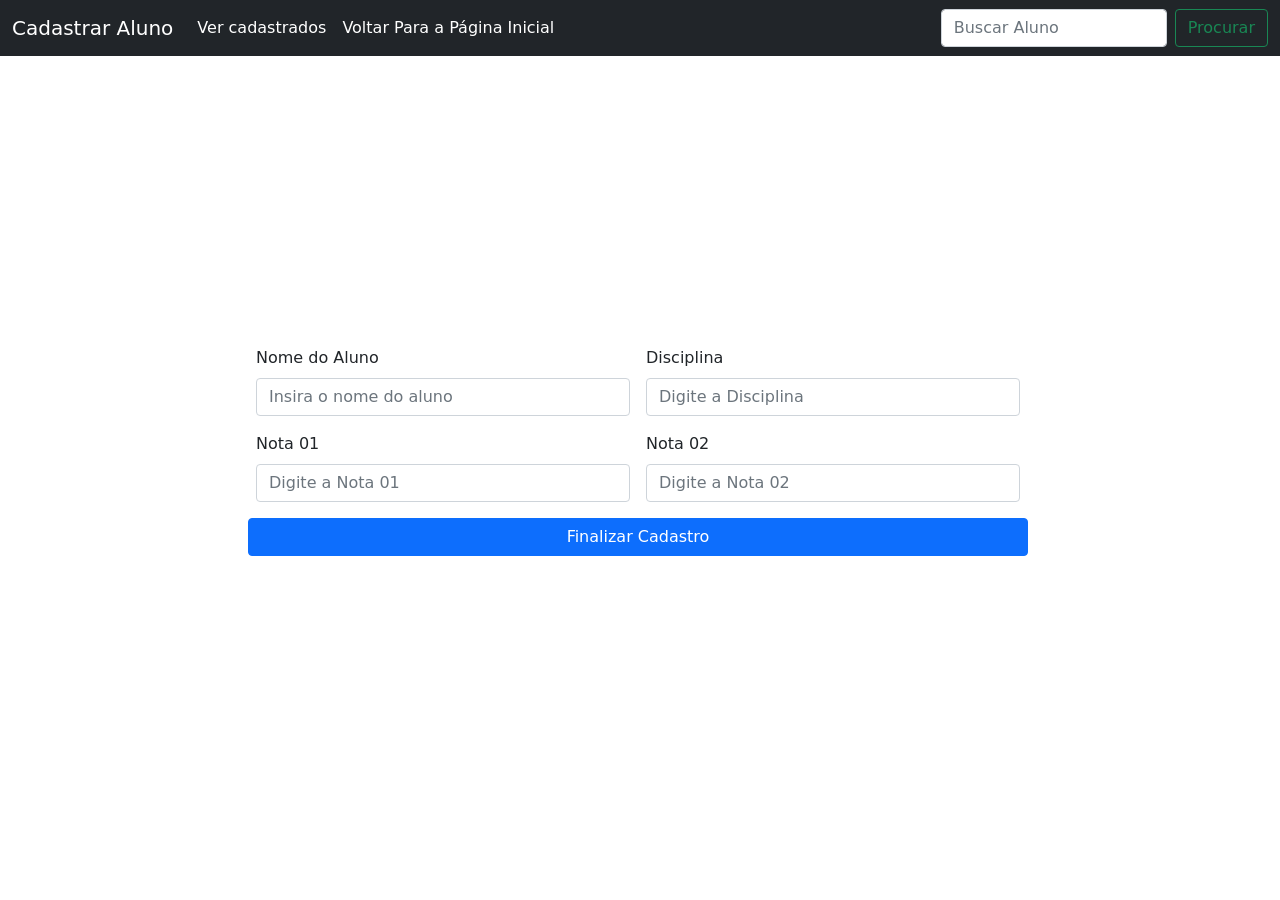
<file: aba_cadastro.html>
<!DOCTYPE html>
<html lang="pt-br">

<head>
    <meta charset="utf-8">
    <meta http-equiv="X-UA-Compatible" content="IE=edge">
    <meta name="viewport" content="width=device-width, initial-scale=1">
    <link href="css/bootstrap.min.css" rel="stylesheet">
    <link href="css/bootstrap.css" rel="stylesheet">
    <link href="js/bootstrap.min.js" rel="stylesheet">

</head>

<body>
    <!--INÍCIO-->
    <nav class="navbar navbar-expand-lg navbar-dark bg-dark">
        <div class="container-fluid">
            <a class="navbar-brand">Cadastrar Aluno</a>
            <button class="navbar-toggler" type="button" data-bs-toggle="collapse"
                data-bs-target="#navbarSupportedContent" aria-controls="navbarSupportedContent" aria-expanded="false"
                aria-label="Toggle navigation">
                <span class="navbar-toggler-icon"></span>
            </button>
            <div class="collapse navbar-collapse" id="navbarSupportedContent">
                <ul class="navbar-nav me-auto mb-2 mb-lg-0">
                        <a class="nav-link active" aria-current="page" href="http://localhost/BancoAlunos/php/verbanco.php">Ver cadastrados</a>
                    </li>
                    <li class="nav-item">
                      <a class="nav-link active" aria-current="page" href="index.html">Voltar Para a Página Inicial</a>
                  </li>
                </ul>
                <form class="d-flex">
                    <input class="form-control me-2" type="search" placeholder="Buscar Aluno" aria-label="Search">
                    <button class="btn btn-outline-success" type="submit">Procurar</button>
                </form>
            </div>
        </div>
    </nav>


    <!--Formulário-->
    <form id="formulario" class="row g-3 needs-validation" action="php/inserir.php" method="post">
        <div class="col-6">
          <label for="nome" class="form-label">Nome do Aluno</label>
          <input type="name" class="form-control" name="nome" id="nome" placeholder="Insira o nome do aluno"  required>
        </div>
        <div class="col-6">
          <label for="disciplina" class="form-label">Disciplina</label>
          <input type="name" class="form-control" name="disciplina" id="disciplina" placeholder="Digite a Disciplina"  required>
        </div>
        <div class="col-6">
            <label for="N1" class="form-label">Nota 01</label>
            <input type="number" class="form-control" name="N1" id="N1" placeholder="Digite a Nota 01" required>
          </div>
          <div class="col-6">
            <label for="N2" class="form-label">Nota 02</label>
            <input type="number" class="form-control" name="N2" id="N2" placeholder="Digite a Nota 02" required>
          </div>
        <button type="submit" class="btn btn-primary">Finalizar Cadastro</button>
      </form>


    <!--JAVA SCRIPT-->
    <script src="https://ajax.googleapis.com/ajax/libs/jquery/1.12.4/jquery.min.js"></script>
    <script src="js/bootstrap.min.js"></script>
</body>

</html>
</file>
